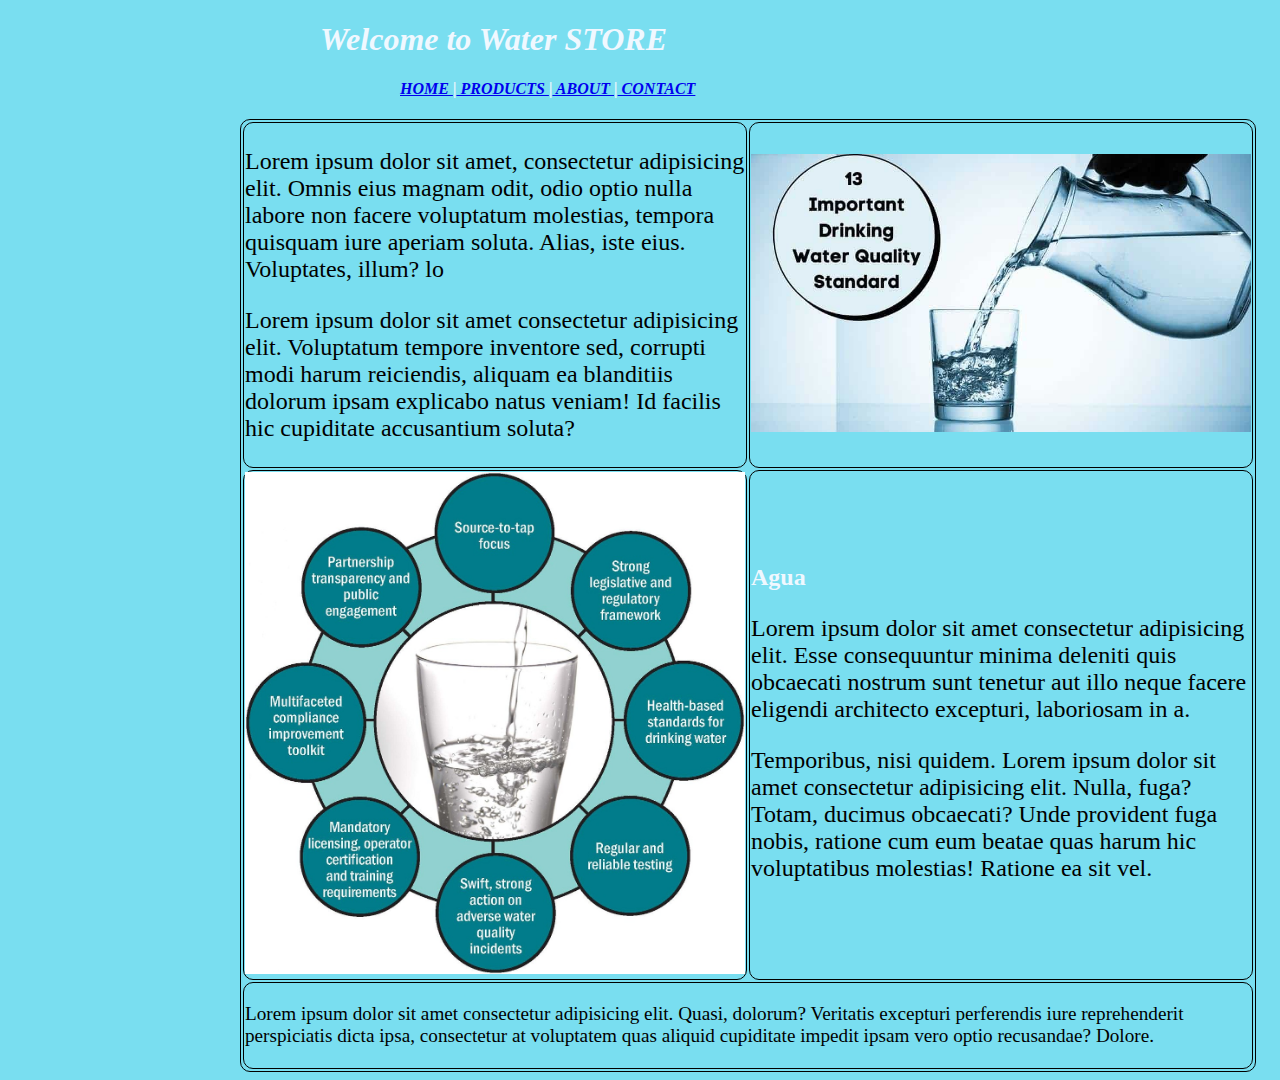
<file: RnD4/index.html>
<!-- Q1)Create 4 Pages Static webSite ,Having Home ,About ,contact and product Pages.Assume the website is needed for e-commererce company ,So assume data Accordingly.
( Need to Submit Screen Shots + Source code in html and css code)
*** Please follow naming convention below ***
 (You need to mail me amit.yadav@cogentinfo.com  Do it after class EOD pdf or word file        yourName_RnD4 )
-->
<!DOCTYPE html>
<html lang="en">

<head>
    <meta charset="UTF-8">
    <meta http-equiv="X-UA-Compatible" content="IE=edge">
    <meta name="viewport" content="width=device-width, initial-scale=1.0">
    <title>Water Store</title>
    <link rel="icon" type="image/x-icon" href="files/clean-water.png">
    <link rel="stylesheet" href="files/style.css">
</head>

<body>
    <div style="width:800px; margin:0 auto;">
        <div style="position: relative; left: 10%;">
            <h1>Welcome to Water STORE</h1>
            <h4 style="position: relative; left: 10%;"><a href="index.html"> HOME </a>|<a href="pages/products.html"> PRODUCTS </a>|<a href="pages/about.html">
                    ABOUT </a>|<a href="pages/contact.html"> CONTACT</a></h4>
        </div>

        <table style="width:60%">
            <tr>
                <td>
                    <p style="font-size:x-large;">Lorem ipsum dolor sit amet, consectetur adipisicing elit. Omnis eius
                        magnam odit, odio optio nulla labore non facere voluptatum molestias, tempora quisquam iure
                        aperiam
                        soluta. Alias, iste eius. Voluptates, illum? lo</p>
                    <p style="font-size:x-large" ;>Lorem ipsum dolor sit amet consectetur adipisicing elit. Voluptatum
                        tempore inventore sed, corrupti modi harum reiciendis, aliquam ea blanditiis dolorum ipsam
                        explicabo
                        natus veniam! Id facilis hic cupiditate accusantium soluta?</p>
                </td>
                <td><img src="files/Drinking-Water.jpg" alt="Drinking-Water" width="500"></td>
            </tr>
            <tr>
                <td><img src="files/Drinking-Water-2.jpg" alt="Dring More water" width="500"></td>
                <td>
                    <h2 style="color: aliceblue;">Agua</h2>
                    <p style="font-size:x-large;">Lorem ipsum dolor sit amet consectetur adipisicing elit. Esse
                        consequuntur
                        minima deleniti quis obcaecati nostrum sunt tenetur aut illo neque facere eligendi architecto
                        excepturi, laboriosam in a. </p>
                    <p style="font-size:x-large;"> Temporibus, nisi quidem. Lorem ipsum dolor sit amet consectetur
                        adipisicing elit. Nulla, fuga? Totam, ducimus obcaecati? Unde provident fuga nobis, ratione cum
                        eum
                        beatae quas harum hic voluptatibus molestias! Ratione ea sit vel.</p>
                </td>
            </tr>
            <tr>
                <td colspan="2">
                    <p style="font-size: larger;">Lorem ipsum dolor sit amet consectetur adipisicing elit. Quasi,
                        dolorum?
                        Veritatis excepturi perferendis iure reprehenderit perspiciatis dicta ipsa, consectetur at
                        voluptatem quas aliquid cupiditate impedit ipsam vero optio recusandae? Dolore.</p>

                </td>

            </tr>
        </table>
    </div>
</body>

</html>
</file>
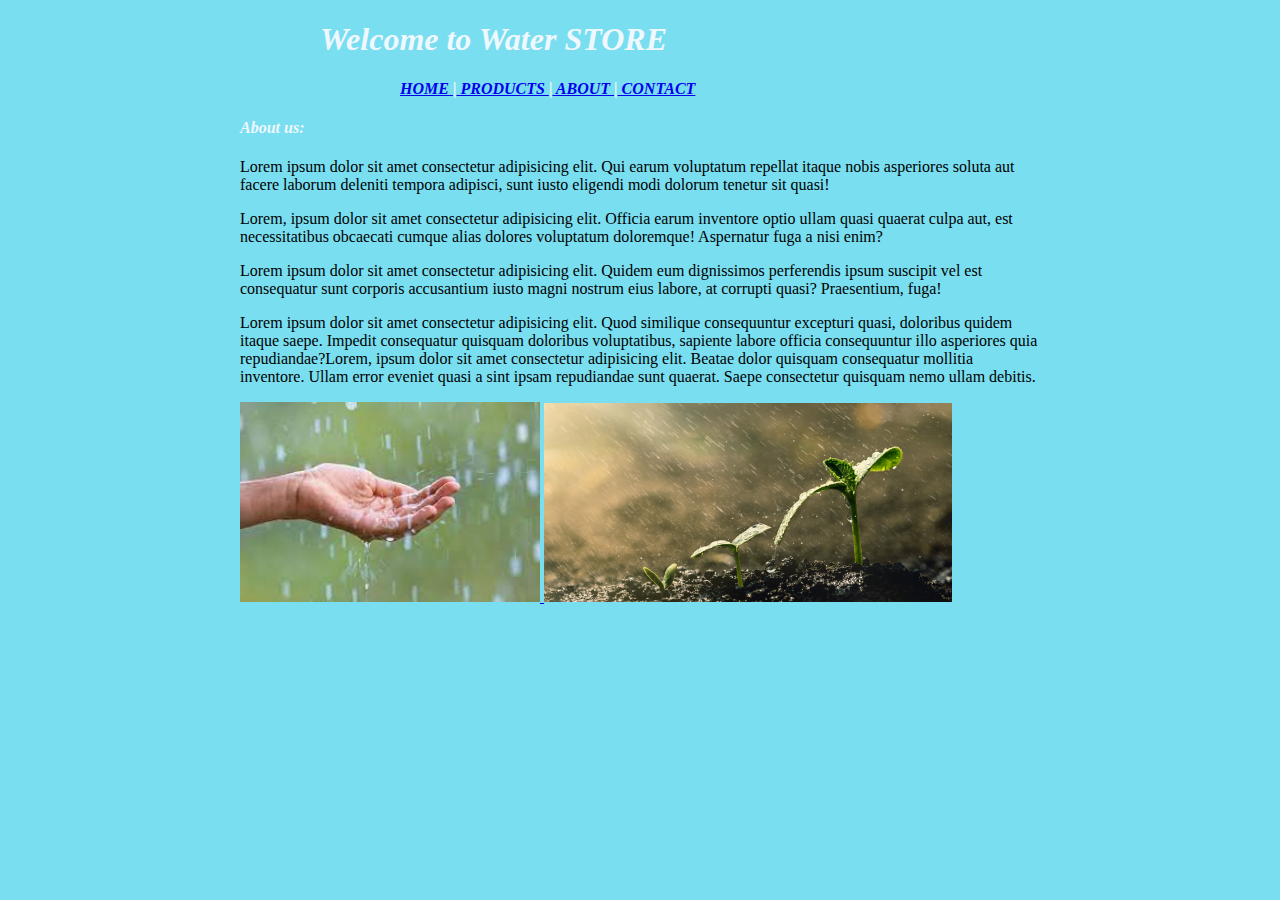
<file: RnD4/pages/about.html>
<!DOCTYPE html>
<html lang="en">

<head>
    <meta charset="UTF-8">
    <meta http-equiv="X-UA-Compatible" content="IE=edge">
    <meta name="viewport" content="width=device-width, initial-scale=1.0">
    <title>Water Store</title>
    <link rel="icon" type="image/x-icon" href="../files/clean-water.png">
    <link rel="stylesheet" href="../files/style.css">
</head>

<body>
    <div style="width:800px; margin:0 auto;">
        <div style="position: relative; left: 10%;">
            <h1>Welcome to Water STORE</h1>
            <h4 style="position: relative; left: 10%;"><a href="../index.html"> HOME </a>|<a href="products.html">
                    PRODUCTS </a>|<a href="about.html"> ABOUT </a>|<a href="contact.html"> CONTACT</a></h4>
        </div>

        <h4>About us:</h4>
        <p>Lorem ipsum dolor sit amet consectetur adipisicing elit. Qui earum voluptatum repellat itaque nobis asperiores soluta aut facere laborum deleniti tempora adipisci, sunt iusto eligendi modi dolorum tenetur sit quasi!</p>
        <p>Lorem, ipsum dolor sit amet consectetur adipisicing elit. Officia earum inventore optio ullam quasi quaerat culpa aut, est necessitatibus obcaecati cumque alias dolores voluptatum doloremque! Aspernatur fuga a nisi enim?</p>
        <p>Lorem ipsum dolor sit amet consectetur adipisicing elit. Quidem eum dignissimos perferendis ipsum suscipit vel est consequatur sunt corporis accusantium iusto magni nostrum eius labore, at corrupti quasi? Praesentium, fuga!</p>
        <p>Lorem ipsum dolor sit amet consectetur adipisicing elit. Quod similique consequuntur excepturi quasi, doloribus quidem itaque saepe. Impedit consequatur quisquam doloribus voluptatibus, sapiente labore officia consequuntur illo asperiores quia repudiandae?Lorem, ipsum dolor sit amet consectetur adipisicing elit. Beatae dolor quisquam consequatur mollitia inventore. Ullam error eveniet quasi a sint ipsam repudiandae sunt quaerat. Saepe consectetur quisquam nemo ullam debitis.</p>
        <p><a href="https://www.google.com/search?q=water+is+life"><img src="../files/Rain1" alt="Raining" width="300">   <img src="../files/Untitled-design-1.png" alt="Plant growing" width="408"></a></p>

    </div>
</body>

</html>
</file>
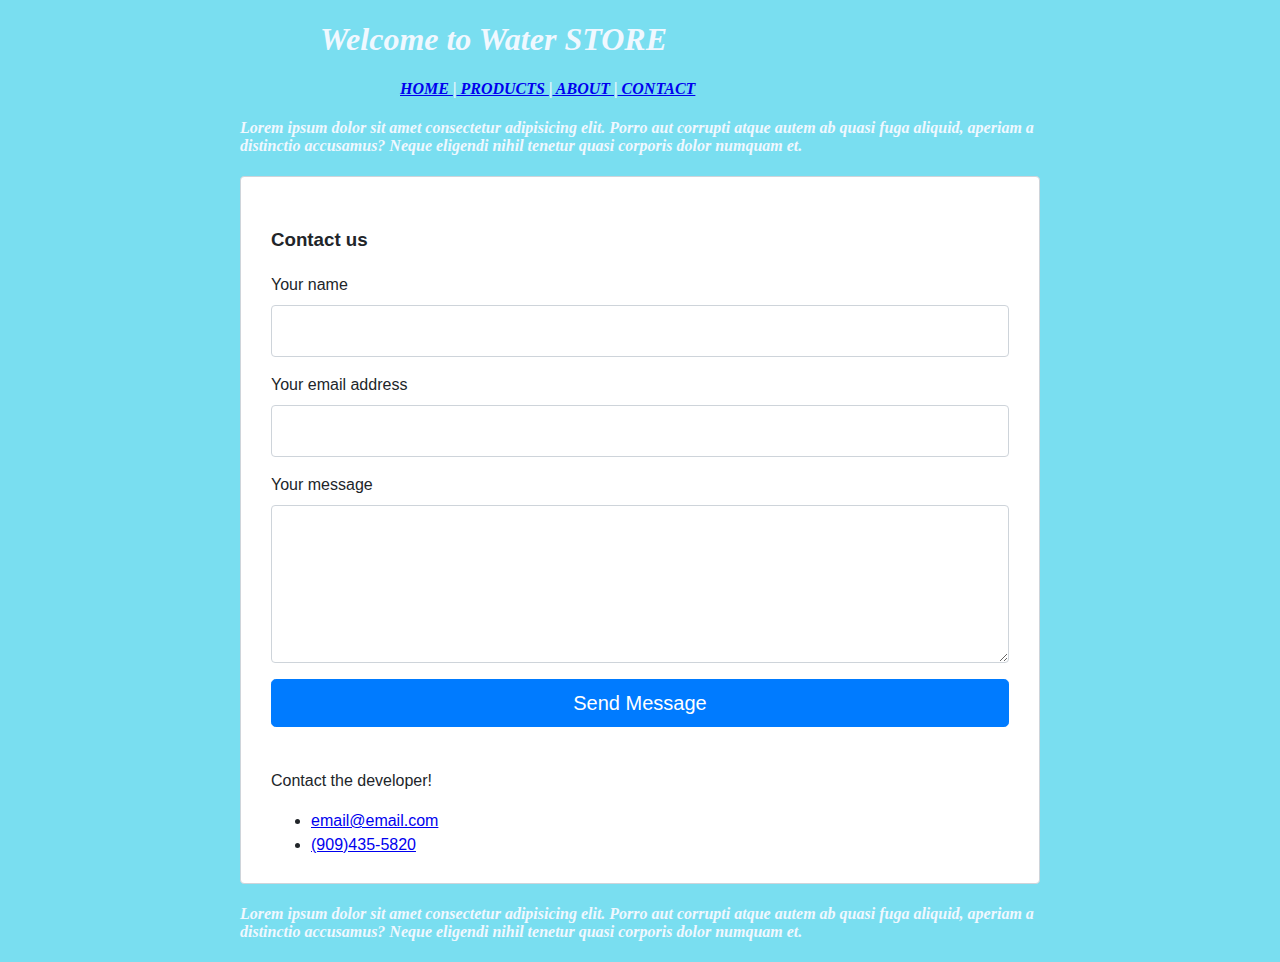
<file: RnD4/pages/contact.html>
<!DOCTYPE html>
<html lang="en">

<head>
    <meta charset="UTF-8">
    <meta http-equiv="X-UA-Compatible" content="IE=edge">
    <meta name="viewport" content="width=device-width, initial-scale=1.0">
    <title>Water Store</title>
    <link rel="icon" type="image/x-icon" href="../files/clean-water.png">
    <link rel="stylesheet" href="../files/style.css">
</head>

<body>
    <div style="width:800px; margin:0 auto;">

        <div style="position: relative; left: 10%;">
            <h1>Welcome to Water STORE</h1>
            <h4 style="position: relative; left: 10%;"><a href="../index.html"> HOME </a>|<a href="products.html">
                    PRODUCTS </a>|<a href="about.html"> ABOUT </a>|<a href="contact.html"> CONTACT</a></h4>
        </div>

        <h4>Lorem ipsum dolor sit amet consectetur adipisicing elit. Porro aut corrupti atque autem ab quasi fuga aliquid, aperiam a distinctio accusamus? Neque eligendi nihil tenetur quasi corporis dolor numquam et.</h4>

        <div class="fcf-body">

            <div id="fcf-form">
            <h3 class="fcf-h3">Contact us</h3>
        
            <form id="fcf-form-id" class="fcf-form-class" method="post" action="">
                
                <div class="fcf-form-group">
                    <label for="Name" class="fcf-label">Your name</label>
                    <div class="fcf-input-group">
                        <input type="text" id="Name" name="Name" class="fcf-form-control" required>
                    </div>
                </div>
        
                <div class="fcf-form-group">
                    <label for="Email" class="fcf-label">Your email address</label>
                    <div class="fcf-input-group">
                        <input type="email" id="Email" name="Email" class="fcf-form-control" required>
                    </div>
                </div>
        
                <div class="fcf-form-group">
                    <label for="Message" class="fcf-label">Your message</label>
                    <div class="fcf-input-group">
                        <textarea id="Message" name="Message" class="fcf-form-control" rows="6" maxlength="3000" required></textarea>
                    </div>
                </div>
        
                <div class="fcf-form-group">
                    <button type="submit" id="fcf-button" class="fcf-btn fcf-btn-primary fcf-btn-lg fcf-btn-block">Send Message</button>
                </div>
        
                <div class="fcf-credit" id="fcf-credit">
                
                </div>
        
            </form>
            </div>
            <p>Contact the developer!</p>
            <ul>
                <li><a href="mailto:samuca.ferreira@hotmail.com">email@email.com</a></li>
                <li><a href="tel:9094355820">(909)435-5820</a></li>
            </ul>
        </div>

        <h4>Lorem ipsum dolor sit amet consectetur adipisicing elit. Porro aut corrupti atque autem ab quasi fuga aliquid, aperiam a distinctio accusamus? Neque eligendi nihil tenetur quasi corporis dolor numquam et.</h4>

  
    </div>
</body>

</html>
</file>
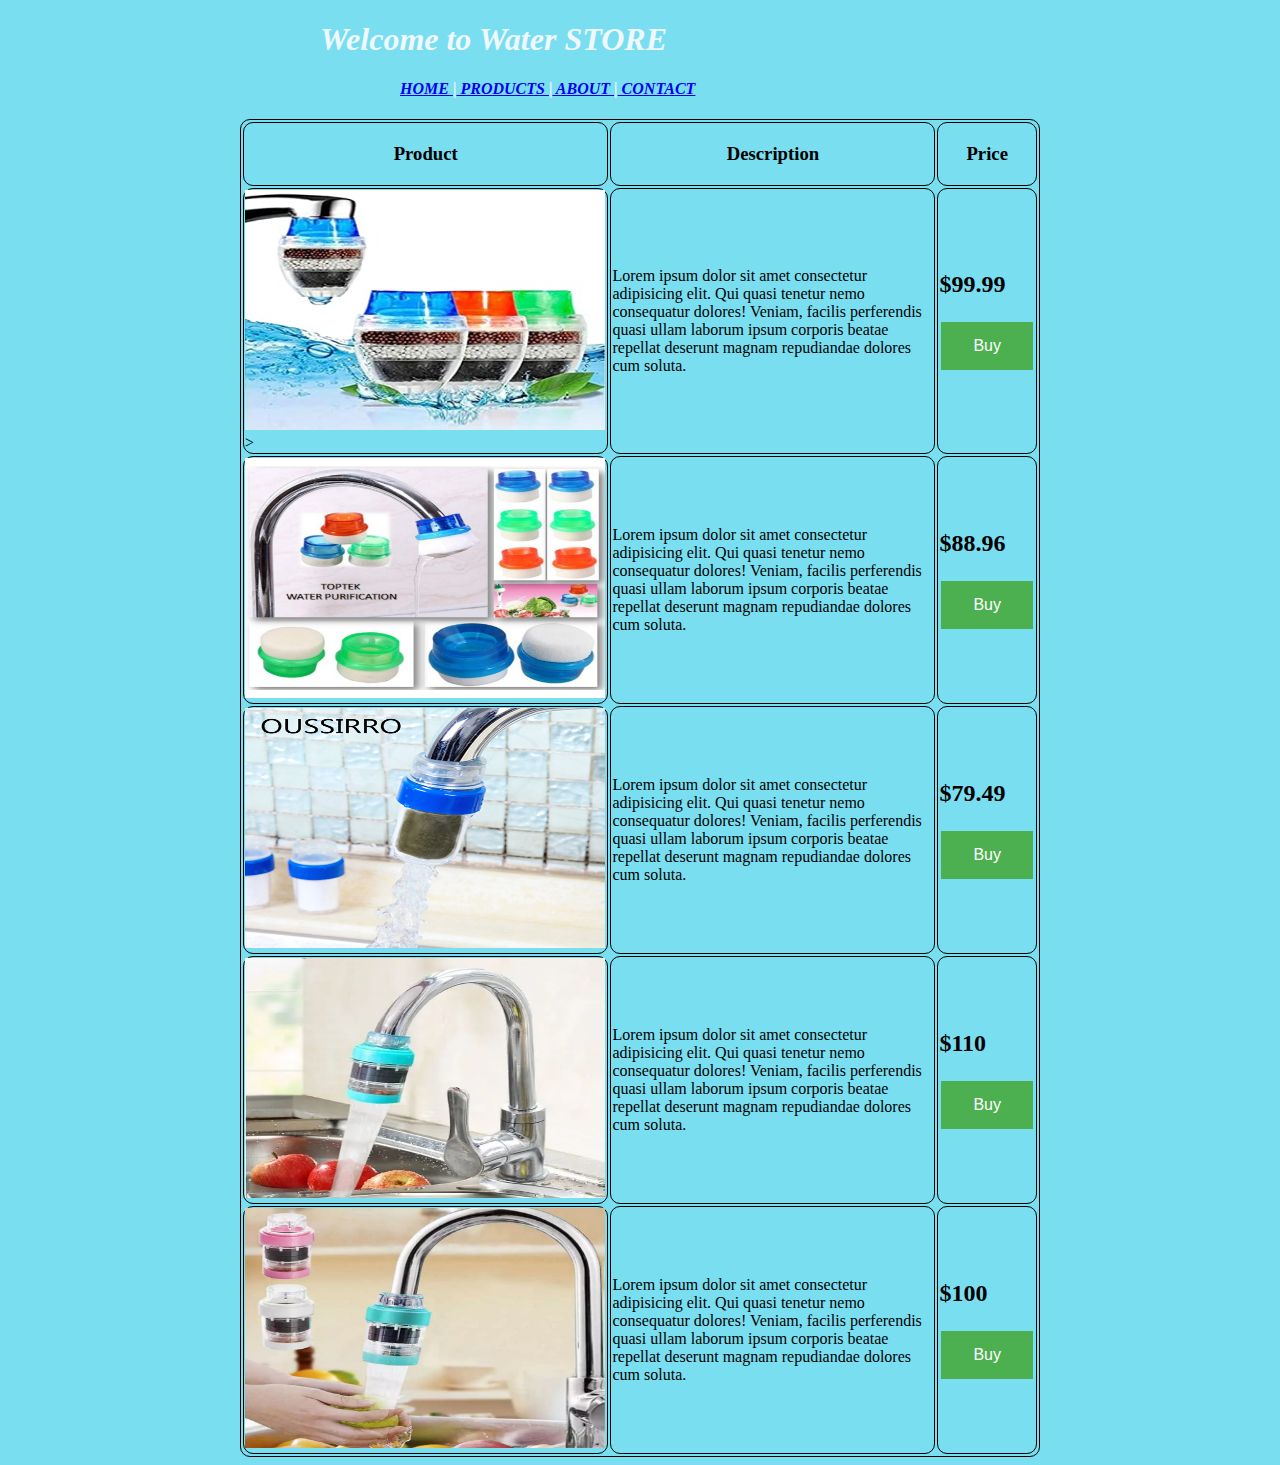
<file: RnD4/pages/products.html>
<!DOCTYPE html>
<html lang="en">

<head>
    <meta charset="UTF-8">
    <meta http-equiv="X-UA-Compatible" content="IE=edge">
    <meta name="viewport" content="width=device-width, initial-scale=1.0">
    <title>Water Store</title>
    <link rel="icon" type="image/x-icon" href="../files/clean-water.png">
    <link rel="stylesheet" href="../files/style.css">



</head>

<body>
    <div style="width:800px; margin:0 auto;">

        <div style="position: relative; left: 10%;">
            <h1>Welcome to Water STORE</h1>
            <h4 style="position: relative; left: 10%;"><a href="../index.html"> HOME </a>|<a href="products.html">
                    PRODUCTS </a>|<a href="about.html"> ABOUT </a>|<a href="contact.html"> CONTACT</a></h4>
        </div>

        <table >
            <th>
                <h3>Product</h3>
            </th>
            <th>
                <h3>Description</h3>
            </th>
            <th>
                <h3>Price</h3>
            </th>
            <tr>
                <td><img src="../files/products photos/faucetfilter.jpg" alt="" width="360" height="240">> </td>
                <td>
                    <p>Lorem ipsum dolor sit amet consectetur adipisicing elit. Qui quasi tenetur nemo consequatur
                        dolores! Veniam, facilis perferendis quasi ullam laborum ipsum corporis beatae repellat deserunt
                        magnam repudiandae dolores cum soluta.</p>
                </td>
                <td>
                    <h2>$99.99</h2>
                    <p><button class="button" onclick="window.location.href='contact.html'">Buy</button></p>
                </td>
            </tr>
            <tr>
                <td><img src="../files/products photos/faucetfilter 2.jpg" alt="" width="360" height="240"> </td>
                <td>
                    <p>Lorem ipsum dolor sit amet consectetur adipisicing elit. Qui quasi tenetur nemo consequatur
                        dolores! Veniam, facilis perferendis quasi ullam laborum ipsum corporis beatae repellat deserunt
                        magnam repudiandae dolores cum soluta.</p>
                </td>
                <td>
                    <h2>$88.96</h2>
                    <p><button class="button" onclick="window.location.href='contact.html'">Buy</button></p>
                </td>
            </tr>
            <tr>
                <td><img src="../files/products photos/faucetfilter3.jpg" alt="" width="360" height="240"> </td>
                <td>
                    <p>Lorem ipsum dolor sit amet consectetur adipisicing elit. Qui quasi tenetur nemo consequatur
                        dolores! Veniam, facilis perferendis quasi ullam laborum ipsum corporis beatae repellat deserunt
                        magnam repudiandae dolores cum soluta.</p>
                </td>
                <td>
                    <h2>$79.49</h2>
                    <p><button class="button" onclick="window.location.href='contact.html'">Buy</button></p>
                </td>
            </tr>
            <tr>
                <td><img src="../files/products photos/faucetfilter4.jpg" alt="" width="360" height="240"> </td>
                <td>
                    <p>Lorem ipsum dolor sit amet consectetur adipisicing elit. Qui quasi tenetur nemo consequatur
                        dolores! Veniam, facilis perferendis quasi ullam laborum ipsum corporis beatae repellat deserunt
                        magnam repudiandae dolores cum soluta.</p>
                </td>
                <td>
                    <h2>$110</h2>
                    <p><button class="button" onclick="window.location.href='contact.html'">Buy</button></p>
                </td>
            </tr>
            <tr>
                <td><img src="../files/products photos/faucetfilter5.jpg" alt="" width="360" height="240"> </td>
                <td>
                    <p>Lorem ipsum dolor sit amet consectetur adipisicing elit. Qui quasi tenetur nemo consequatur
                        dolores! Veniam, facilis perferendis quasi ullam laborum ipsum corporis beatae repellat deserunt
                        magnam repudiandae dolores cum soluta.</p>
                </td>
                <td>
                    <h2>$100</h2>
                    <p><button class="button" onclick="window.location.href='contact.html'">Buy</button></p>
                </td>
            </tr>
        </table>
    </div>
</body>

</html>
</file>
<file: RnD4/files/style.css>
body {
    background-color: rgb(121, 222, 240);
}

h1,h4 {
    font-style: italic;
    font-family: Georgia, 'Times New Roman', Times, serif;
    color: aliceblue;

}

table,
th,
td {
    border: 1px solid black;
    border-radius: 10px;
}


.button {
    border: none;
    color: white;
    padding: 15px 32px;
    text-align: center;
    text-decoration: none;
    display: inline-block;
    font-size: 16px;
    margin: 4px 2px;
    cursor: pointer;
    background-color: #4CAF50;

}

#fcf-form {
    display:block;
}

.fcf-body {
    margin: 0;
    font-family: -apple-system, Arial, sans-serif;
    font-size: 1rem;
    font-weight: 400;
    line-height: 1.5;
    color: #212529;
    text-align: left;
    background-color: #fff;
    padding: 30px;
    padding-bottom: 10px;
    border: 1px solid #ced4da;
    border-radius: 0.25rem;
    max-width: 100%;
}

.fcf-form-group {
    margin-bottom: 1rem;
}

.fcf-input-group {
    position: relative;
    display: -ms-flexbox;
    display: flex;
    -ms-flex-wrap: wrap;
    flex-wrap: wrap;
    -ms-flex-align: stretch;
    align-items: stretch;
    width: 100%;
}

.fcf-form-control {
    display: block;
    width: 100%;
    height: calc(1.5em + 0.75rem + 2px);
    padding: 0.375rem 0.75rem;
    font-size: 1rem;
    font-weight: 400;
    line-height: 1.5;
    color: #495057;
    background-color: #fff;
    background-clip: padding-box;
    border: 1px solid #ced4da;
    outline: none;
    border-radius: 0.25rem;
    transition: border-color 0.15s ease-in-out, box-shadow 0.15s ease-in-out;
}

.fcf-form-control:focus {
    border: 1px solid #313131;
}

select.fcf-form-control[size], select.fcf-form-control[multiple] {
    height: auto;
}

textarea.fcf-form-control {
    font-family: -apple-system, Arial, sans-serif;
    height: auto;
}

label.fcf-label {
    display: inline-block;
    margin-bottom: 0.5rem;
}

.fcf-credit {
    padding-top: 10px;
    font-size: 0.9rem;
    color: #545b62;
}

.fcf-credit a {
    color: #545b62;
    text-decoration: underline;
}

.fcf-credit a:hover {
    color: #0056b3;
    text-decoration: underline;
}

.fcf-btn {
    display: inline-block;
    font-weight: 400;
    color: #212529;
    text-align: center;
    vertical-align: middle;
    cursor: pointer;
    -webkit-user-select: none;
    -moz-user-select: none;
    -ms-user-select: none;
    user-select: none;
    background-color: transparent;
    border: 1px solid transparent;
    padding: 0.375rem 0.75rem;
    font-size: 1rem;
    line-height: 1.5;
    border-radius: 0.25rem;
    transition: color 0.15s ease-in-out, background-color 0.15s ease-in-out, border-color 0.15s ease-in-out, box-shadow 0.15s ease-in-out;
}

@media (prefers-reduced-motion: reduce) {
    .fcf-btn {
        transition: none;
    }
}

.fcf-btn:hover {
    color: #212529;
    text-decoration: none;
}

.fcf-btn:focus, .fcf-btn.focus {
    outline: 0;
    box-shadow: 0 0 0 0.2rem rgba(0, 123, 255, 0.25);
}

.fcf-btn-primary {
    color: #fff;
    background-color: #007bff;
    border-color: #007bff;
}

.fcf-btn-primary:hover {
    color: #fff;
    background-color: #0069d9;
    border-color: #0062cc;
}

.fcf-btn-primary:focus, .fcf-btn-primary.focus {
    color: #fff;
    background-color: #0069d9;
    border-color: #0062cc;
    box-shadow: 0 0 0 0.2rem rgba(38, 143, 255, 0.5);
}

.fcf-btn-lg, .fcf-btn-group-lg>.fcf-btn {
    padding: 0.5rem 1rem;
    font-size: 1.25rem;
    line-height: 1.5;
    border-radius: 0.3rem;
}

.fcf-btn-block {
    display: block;
    width: 100%;
}

.fcf-btn-block+.fcf-btn-block {
    margin-top: 0.5rem;
}

input[type="submit"].fcf-btn-block, input[type="reset"].fcf-btn-block, input[type="button"].fcf-btn-block {
    width: 100%;
}
</file>
